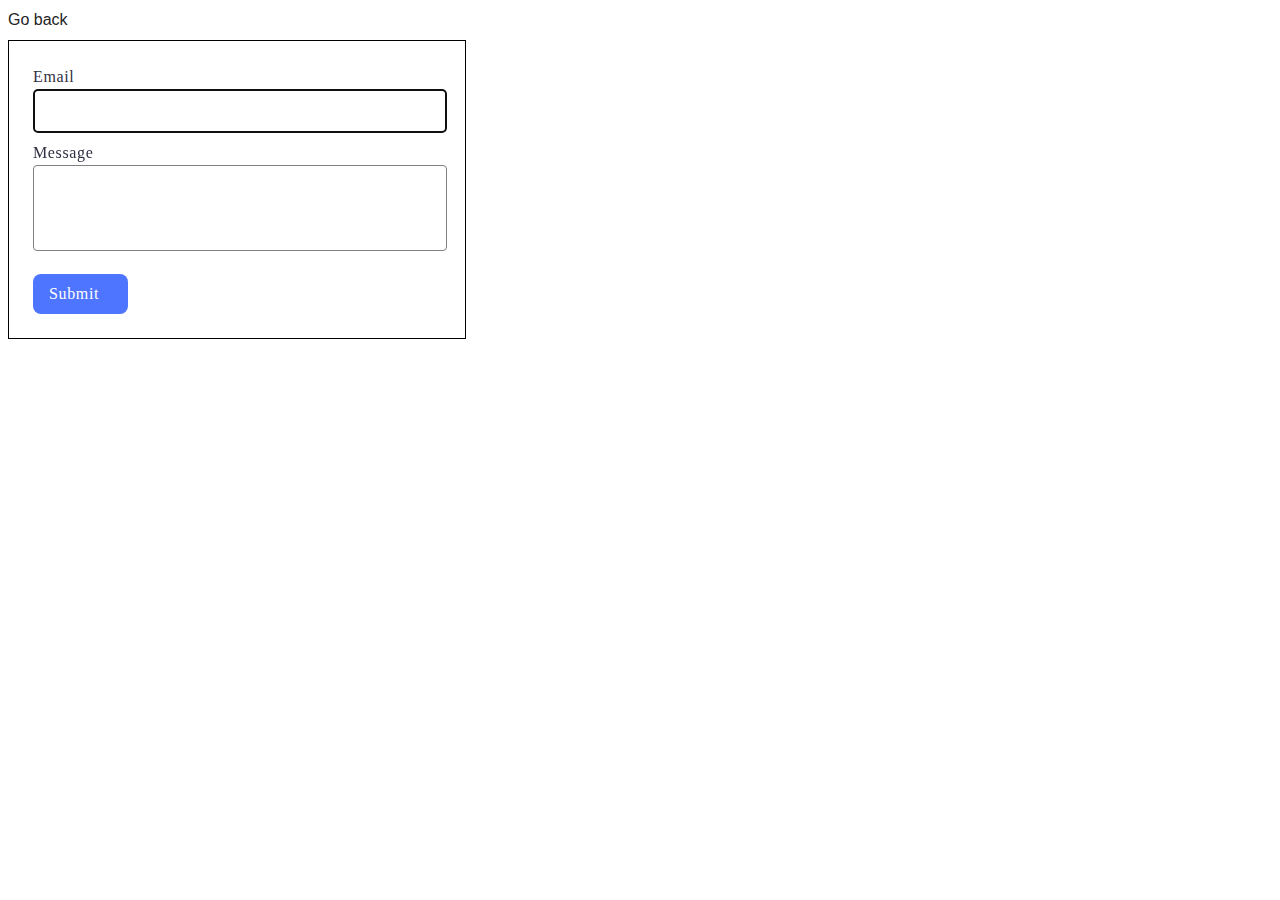
<file: src/2-form.html>
<!DOCTYPE html>
<html lang="en">
  <head>
    <meta charset="UTF-8" />
    <meta name="viewport" content="width=device-width, initial-scale=1.0" />
    <title>Task 2</title>
    <link rel="stylesheet" href="./css/styles.css" />
  </head>
  <body>
    <p><a href="./index.html">Go back</a></p>
    <div class="task-2">
      <form class="feedback-form" autocomplete="off">
        <label class="email-field">
          Email
          <input type="email" name="email" autofocus required />
        </label>
        <label class="message-field">
          Message
          <textarea name="message" rows="8" required></textarea>
        </label>
        <button type="submit">Submit</button>
      </form>
    </div>

    <script type="module" src="./js/2-form.js"></script>
  </body>
</html>
</file>
<file: src/css/styles.css>
/**
  |============================
  | include css partials with
  | default @import url()
  |============================
*/
@import url('./reset.css');
@import url('./1-gallery.css');
@import url('./2-form.css');

:root {
  font-family: Inter, Avenir, Helvetica, Arial, sans-serif;
  font-size: 16px;
  line-height: 24px;
  font-weight: 400;

  color: #242424;
  background-color: rgba(255, 255, 255, 0.87);

  font-synthesis: none;
  text-rendering: optimizeLegibility;
  -webkit-font-smoothing: antialiased;
  -moz-osx-font-smoothing: grayscale;
  -webkit-text-size-adjust: 100%;
}
</file>
